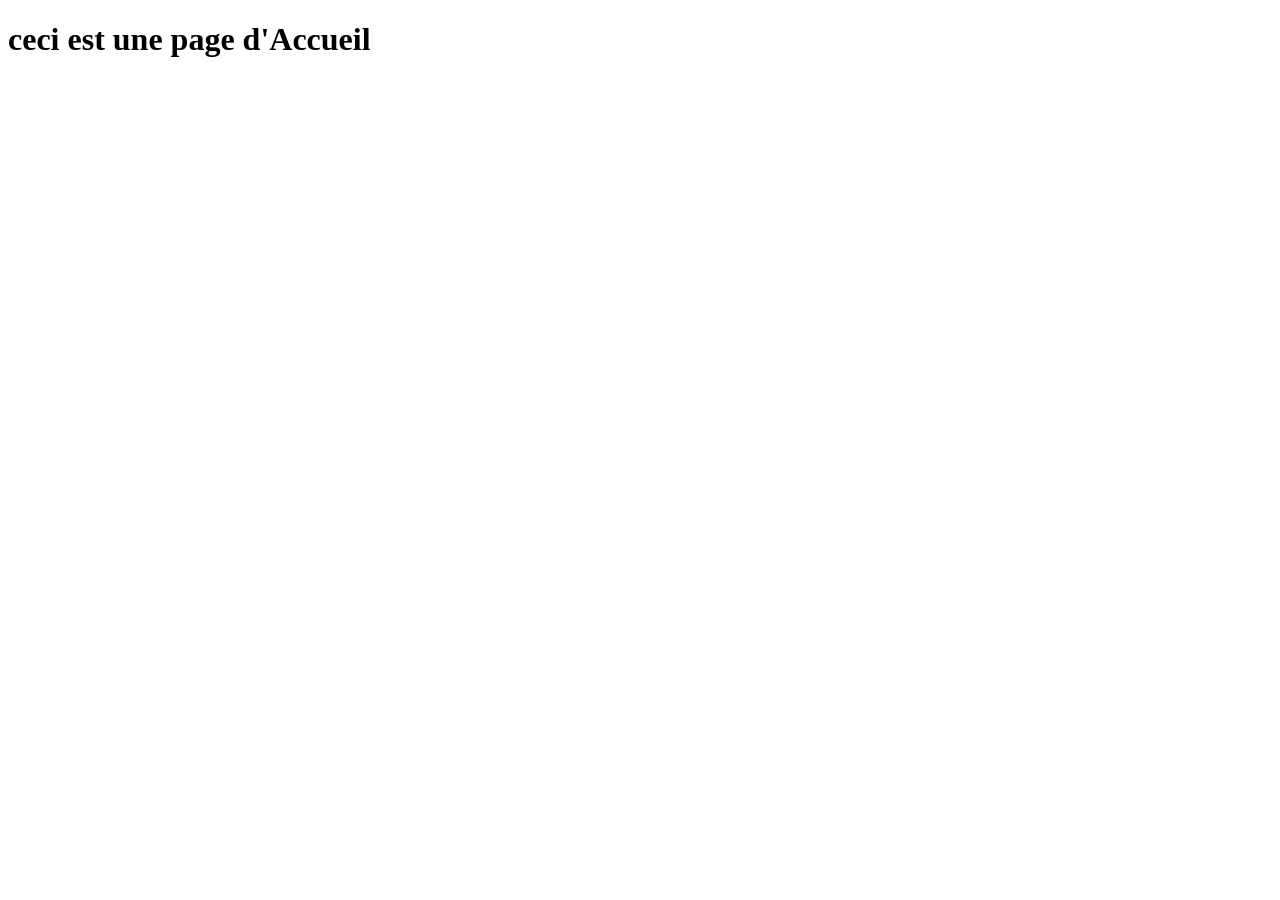
<file: Accueil.html>
<!DOCTYPE html>
<html lang="en">
<head>
    <meta charset="UTF-8">
    <meta name="viewport" content="width=device-width, initial-scale=1.0">
    <title>Document</title>
</head>
<body>
    <h1>ceci est une page d'Accueil</h1>
</body>
</html>
</file>
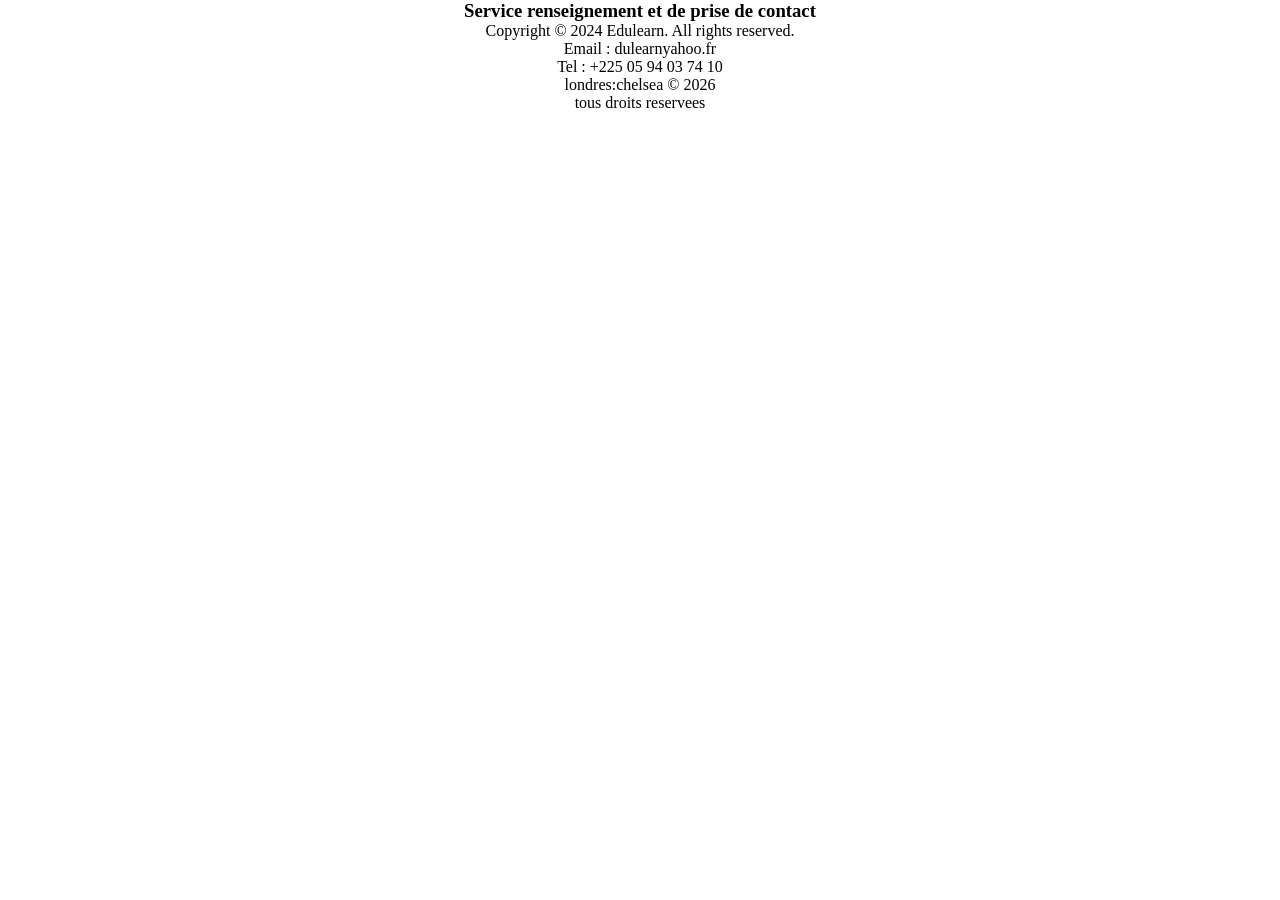
<file: Contact.html>
<!DOCTYPE html>
<html lang="en">
<head>
    <meta charset="UTF-8">
    <meta name="viewport" content="width=device-width, initial-scale=1.0">
    <title>Document</title>
    <link rel="stylesheet" href="style.css">
</head>
<body>
     <div class="my-fooling"  >
      <h3>Service renseignement et de prise de contact</h3>
      <p>
      Copyright © 2024 Edulearn. All rights reserved. <br>
       </p>
      <p>
        Email : dulearnyahoo.fr 
       </p>
    <p>Tel : +225 05 94 03 74 10</p>
    <p>londres:chelsea © 2026 </p>
    <p> tous droits reservees</p>
    </div>
</body>
</html>
</file>
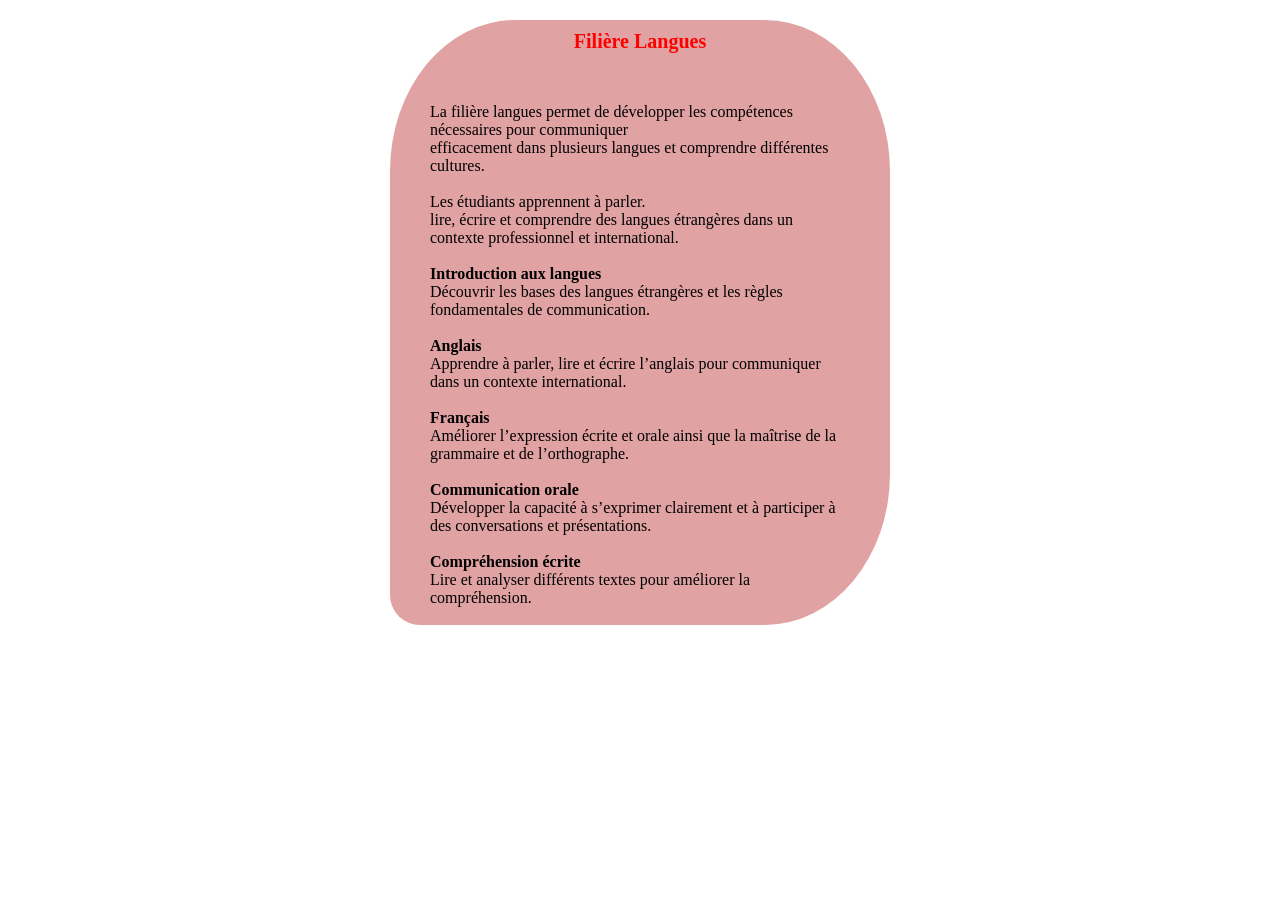
<file: filere_langues.html>
<!DOCTYPE html>
<html lang="en">
<head>
    <meta charset="UTF-8">
    <meta name="viewport" content="width=device-width, initial-scale=1.0">
    <title>Document</title>
    <link rel="stylesheet" href="style.css">
</head>
<body>
    <div class="infos_filiere">
        <h4 class="title-h2">Filière Langues</h4>

    <p class="p-princi">
                La filière langues permet de développer les compétences nécessaires pour communiquer <br>
                 efficacement dans plusieurs langues et comprendre différentes cultures. <br><br>

                Les étudiants apprennent à parler. <br>
                 lire, écrire et comprendre des langues étrangères dans un contexte professionnel et international. <br><br>

                <b class="outline">Introduction aux langues</b> <br>
                Découvrir les bases des langues étrangères et les règles fondamentales de communication. <br><br>

                <b class="outline">Anglais</b> <br>
                Apprendre à parler, lire et écrire l’anglais pour communiquer dans un contexte international. <br><br>

                <b class="outline">Français</b> <br>
                Améliorer l’expression écrite et orale ainsi que la maîtrise de la grammaire et de l’orthographe. <br><br>

                <b class="outline">Communication orale</b> <br>
                Développer la capacité à s’exprimer clairement et à participer à des conversations et présentations. <br><br>

                <b class="outline">Compréhension écrite</b> <br>
                Lire et analyser différents textes pour améliorer la compréhension. <br><br>

         
               
      </p>
    </div>
</body>
</html>
</file>
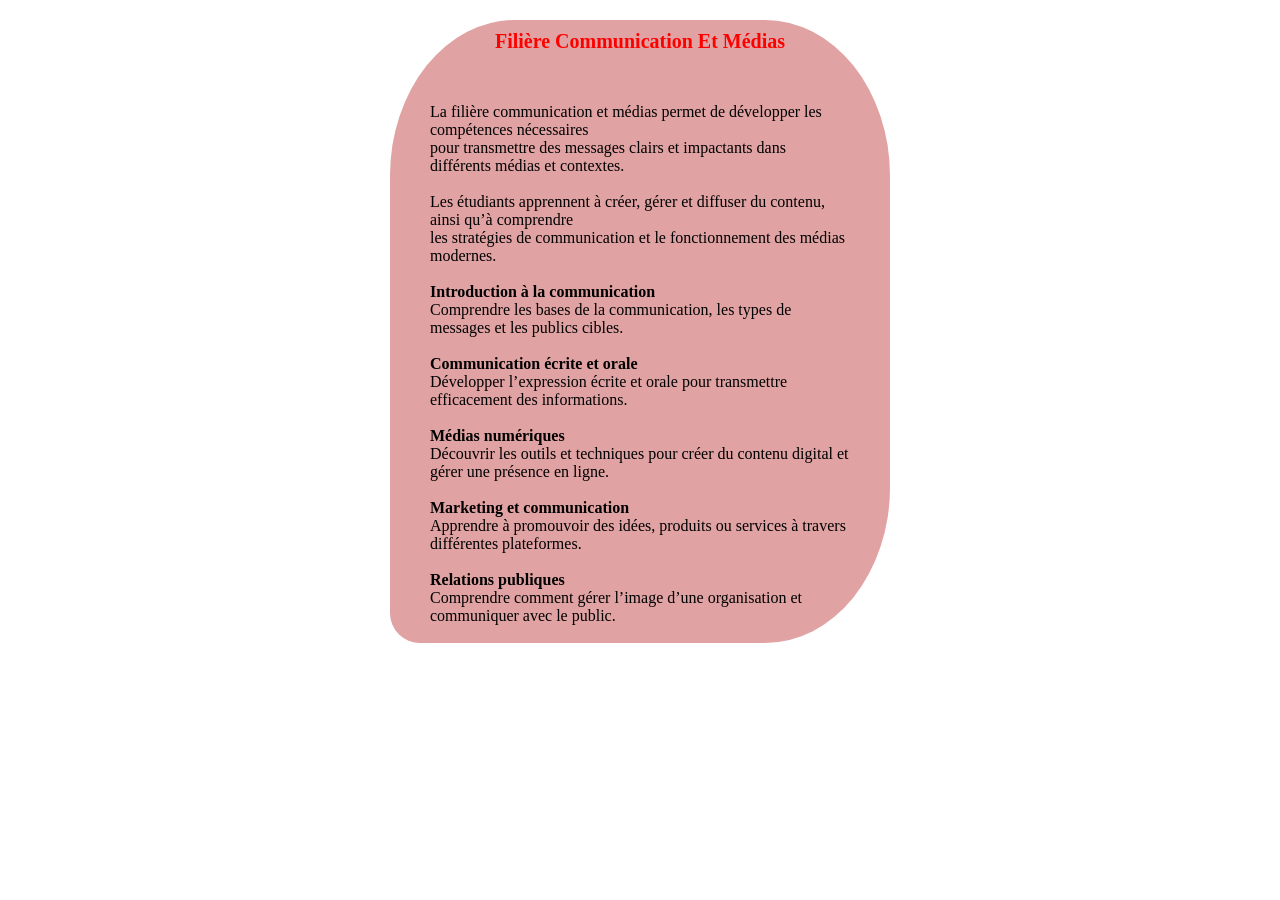
<file: filiere communic_medias.html>
<!DOCTYPE html>
<html lang="en">
<head>
    <meta charset="UTF-8">
    <meta name="viewport" content="width=device-width, initial-scale=1.0">
    <title>Document</title>
    <link rel="stylesheet" href="style.css">
</head>
<body>
    <div class="infos_filiere">
        <h4 class="title-h2">Filière Communication et Médias</h4>

        <p class="p-princi">
            La filière communication et médias permet de développer les compétences nécessaires <br>
            pour transmettre des messages clairs et impactants dans différents médias et contextes. <br><br>

            Les étudiants apprennent à créer, gérer et diffuser du contenu, ainsi qu’à comprendre <br>
            les stratégies de communication et le fonctionnement des médias modernes. <br><br>

            <b class="outline">Introduction à la communication</b> <br>
            Comprendre les bases de la communication, les types de messages et les publics cibles. <br><br>

            <b class="outline">Communication écrite et orale</b> <br>
            Développer l’expression écrite et orale pour transmettre efficacement des informations. <br><br>

            <b class="outline">Médias numériques</b> <br>
            Découvrir les outils et techniques pour créer du contenu digital et gérer une présence en ligne. <br><br>

            <b class="outline">Marketing et communication</b> <br>
            Apprendre à promouvoir des idées, produits ou services à travers différentes plateformes. <br><br>

            <b class="outline">Relations publiques</b> <br>
            Comprendre comment gérer l’image d’une organisation et communiquer avec le public. <br><br>
        </p>
    </div>
</body>
</html>
</file>
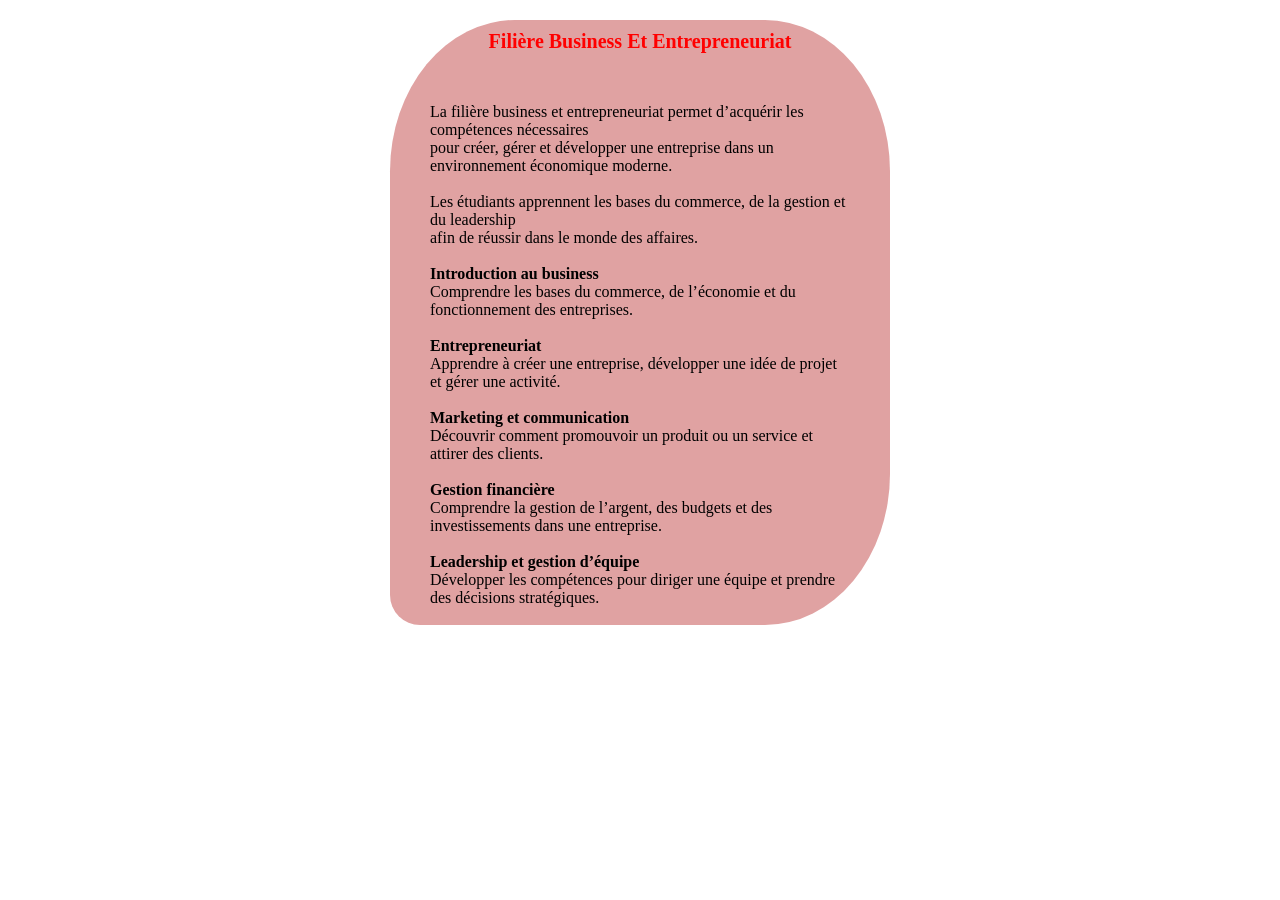
<file: filiere_busness_entrepreneuriat.html>
<!DOCTYPE html>
<html lang="en">
<head>
    <meta charset="UTF-8">
    <meta name="viewport" content="width=device-width, initial-scale=1.0">
    <title>Document</title>
    <link rel="stylesheet" href="style.css">
</head>
<body>
    <div class="infos_filiere">
        <h4 class="title-h2">Filière Business et Entrepreneuriat</h4>

        <p class="p-princi">
            La filière business et entrepreneuriat permet d’acquérir les compétences nécessaires <br>
            pour créer, gérer et développer une entreprise dans un environnement économique moderne. <br><br>

            Les étudiants apprennent les bases du commerce, de la gestion et du leadership <br>
            afin de réussir dans le monde des affaires. <br><br>

            <b class="outline">Introduction au business</b> <br>
            Comprendre les bases du commerce, de l’économie et du fonctionnement des entreprises. <br><br>

            <b class="outline">Entrepreneuriat</b> <br>
            Apprendre à créer une entreprise, développer une idée de projet et gérer une activité. <br><br>

            <b class="outline">Marketing et communication</b> <br>
            Découvrir comment promouvoir un produit ou un service et attirer des clients. <br><br>

            <b class="outline">Gestion financière</b> <br>
            Comprendre la gestion de l’argent, des budgets et des investissements dans une entreprise. <br><br>

            <b class="outline">Leadership et gestion d’équipe</b> <br>
            Développer les compétences pour diriger une équipe et prendre des décisions stratégiques. <br><br>

        </p>
    </div>
</body>
</html>
</file>
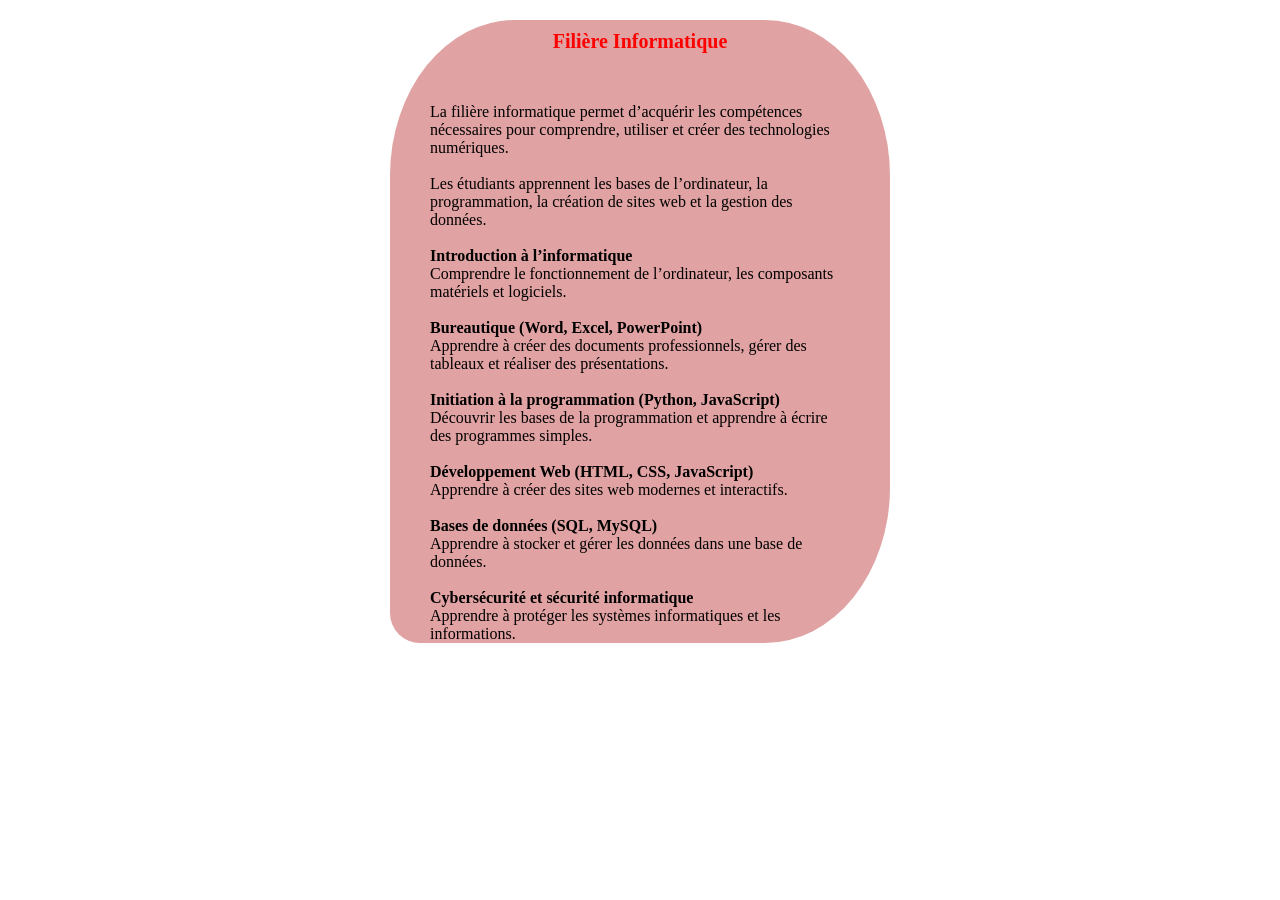
<file: filiere_infos.html>
<!DOCTYPE html>
<html lang="en">
<head>
    <meta charset="UTF-8">
    <meta name="viewport" content="width=device-width, initial-scale=1.0">
    <title>Document</title>
    <link rel="stylesheet" href="style.css">
</head>
<body>
    <div class="infos_filiere">
      <h4 class="title-h2">Filière Informatique</h4>

        <p class="p-princi">
            La filière informatique permet d’acquérir les compétences nécessaires pour comprendre, utiliser et créer des technologies numériques. <br><br>

            Les étudiants apprennent les bases de l’ordinateur, la programmation, la création de sites web et la gestion des données. <br><br>

            <b class="outline">Introduction à l’informatique</b> <br>
            Comprendre le fonctionnement de l’ordinateur, les composants matériels et logiciels. <br><br>

            <b class="outline">Bureautique (Word, Excel, PowerPoint)</b> <br>
            Apprendre à créer des documents professionnels, gérer des tableaux et réaliser des présentations. <br><br>

            <b class=" outline">Initiation à la programmation (Python, JavaScript)</b> <br>
            Découvrir les bases de la programmation et apprendre à écrire des programmes simples. <br><br>

            <b class=" outline">Développement Web (HTML, CSS, JavaScript)</b> <br>
            Apprendre à créer des sites web modernes et interactifs. <br><br>

            <b class=" outline">Bases de données (SQL, MySQL)</b> <br>
            Apprendre à stocker et gérer les données dans une base de données. <br><br>

            <b class=" outline">Cybersécurité et sécurité informatique</b> <br>
            Apprendre à protéger les systèmes informatiques et les informations.
      </p>  

                        </body>
</html>
</file>
<file: style.css>
*{
    padding: 0;
    margin: 0;
    box-sizing: border-box;
}
body{
    scroll-behavior: smooth;
}
header {
    display: flex;
    justify-content: space-between;
    align-items: center;
    padding: 15px 30px;
    background-color: white;
}
.logo h1{
    color:blue;
}
.lien ul {
    display: flex;
    list-style: none;
    gap: 35px;
    margin: 0px;
    padding: 0px;
    
}

.lien a {
    color: white;
    border:1px solid rgb(173, 172, 172);
    text-decoration: none; 
    padding: 10px 20px;
    font-size: 16px;
    cursor: pointer;
    border-radius: 10px;
    background-color: red;
}

.lien li {
    cursor: pointer;  
    font-weight: 500;
    
}

.lien li:hover {
    color: rgb(169, 169, 222);    

}
img{
    position: relative;

}
.img h2 {
    position: absolute;
    top: 50%;
    left: 50%;
    transform: translate(-50%, -50%);
    color: white;
    font-size: 40px;
    text-align: center;
    text-shadow: 4px 1px black;
}

.img img {
    width: 100%;
    height: 550px;
}
.container-box{
   width: 100%;
   height: auto;
   display: flex;
   justify-content: center;
}
.flex-box{
width: 400px;
height: 400px;
background-color: gainsboro;
color: red; 
margin: 20px;
font-size: 20px;
text-align: center;
font: bold;
border-radius: 10px;
flex-wrap: wrap;
}
.h1{
    font: 300;
    text-align: center;
    height: 50px;
    padding: 5px;
    margin: 40px;
}
.my-footer {
    background-color:brown;
    color: white;
    text-align: center;
    padding: 10px 0;
    bottom: 0;
    width: 100%;
    text-shadow: 2px 2px black;
   
}
.white{
    color: black;
}
.logos{
    font-size: 40px;
    color: rgb(220, 113, 113);
    padding: 20px;
}
.derniera{
    font: 300;
    text-align: center;
}
.red {
    background-color: red;
    color: white;
    padding: 10px 20px;
    font-size: 16px;
    cursor: pointer;
    border-radius: 10px;
    margin: 20px;
   
}
.over{
    width: 300px;
    height: 300px;
    background-color: gray;
}
.form-connexion{
    text-align: center;
    color:rgb(11, 11, 198);
}
.headth{
    text-align: center;
    color: rgb(124, 37, 37);
    text-shadow: 1.2px 1.2px black; 
}
.choice{
    text-align: center;
    color: rgb(219, 88, 88);
    font: bold;
}
.icones{
    display: flex;
    justify-content: center;
    gap: 20px; 
}
.icones i{
color: red;
}
form{
    margin: 50px auto;
    background-color: rgb(254, 238, 238);
    border-radius: 16px;
    max-width: 300px;
    min-height:auto ;
    padding: 30px;
}
.my-fooling{
    color: black;
     text-align: center;
     text-shadow: 4px 1px white;
}
.inscription{
    display: flex;
    flex-direction: column;
    align-items: center;
    margin: 20px;
    gap: 20px;
    
   
}
.inscription input{
    padding: 12px;
    width: 210px;
    outline: none;
}
.connexion p {
color: red;
}
 .btn-compte{
color: red;
font: bold;
font-family:monospace;
}
.title-h2{
    text-align: center;
    margin: 20px;
    padding: 10px;
    color: red;
    font-size: 20px;
    font: bold;
    text-transform: capitalize;
}
.p-princi{
    margin: 40px;
}

.infos_filiere{
background-color:rgb(224, 162, 162);
width: 500px;
justify-content: center;
margin: 10px auto;
border: 3px solid red;
border-radius: 25%;
border-bottom-left-radius: 30px;
border: black;
}
</file>
